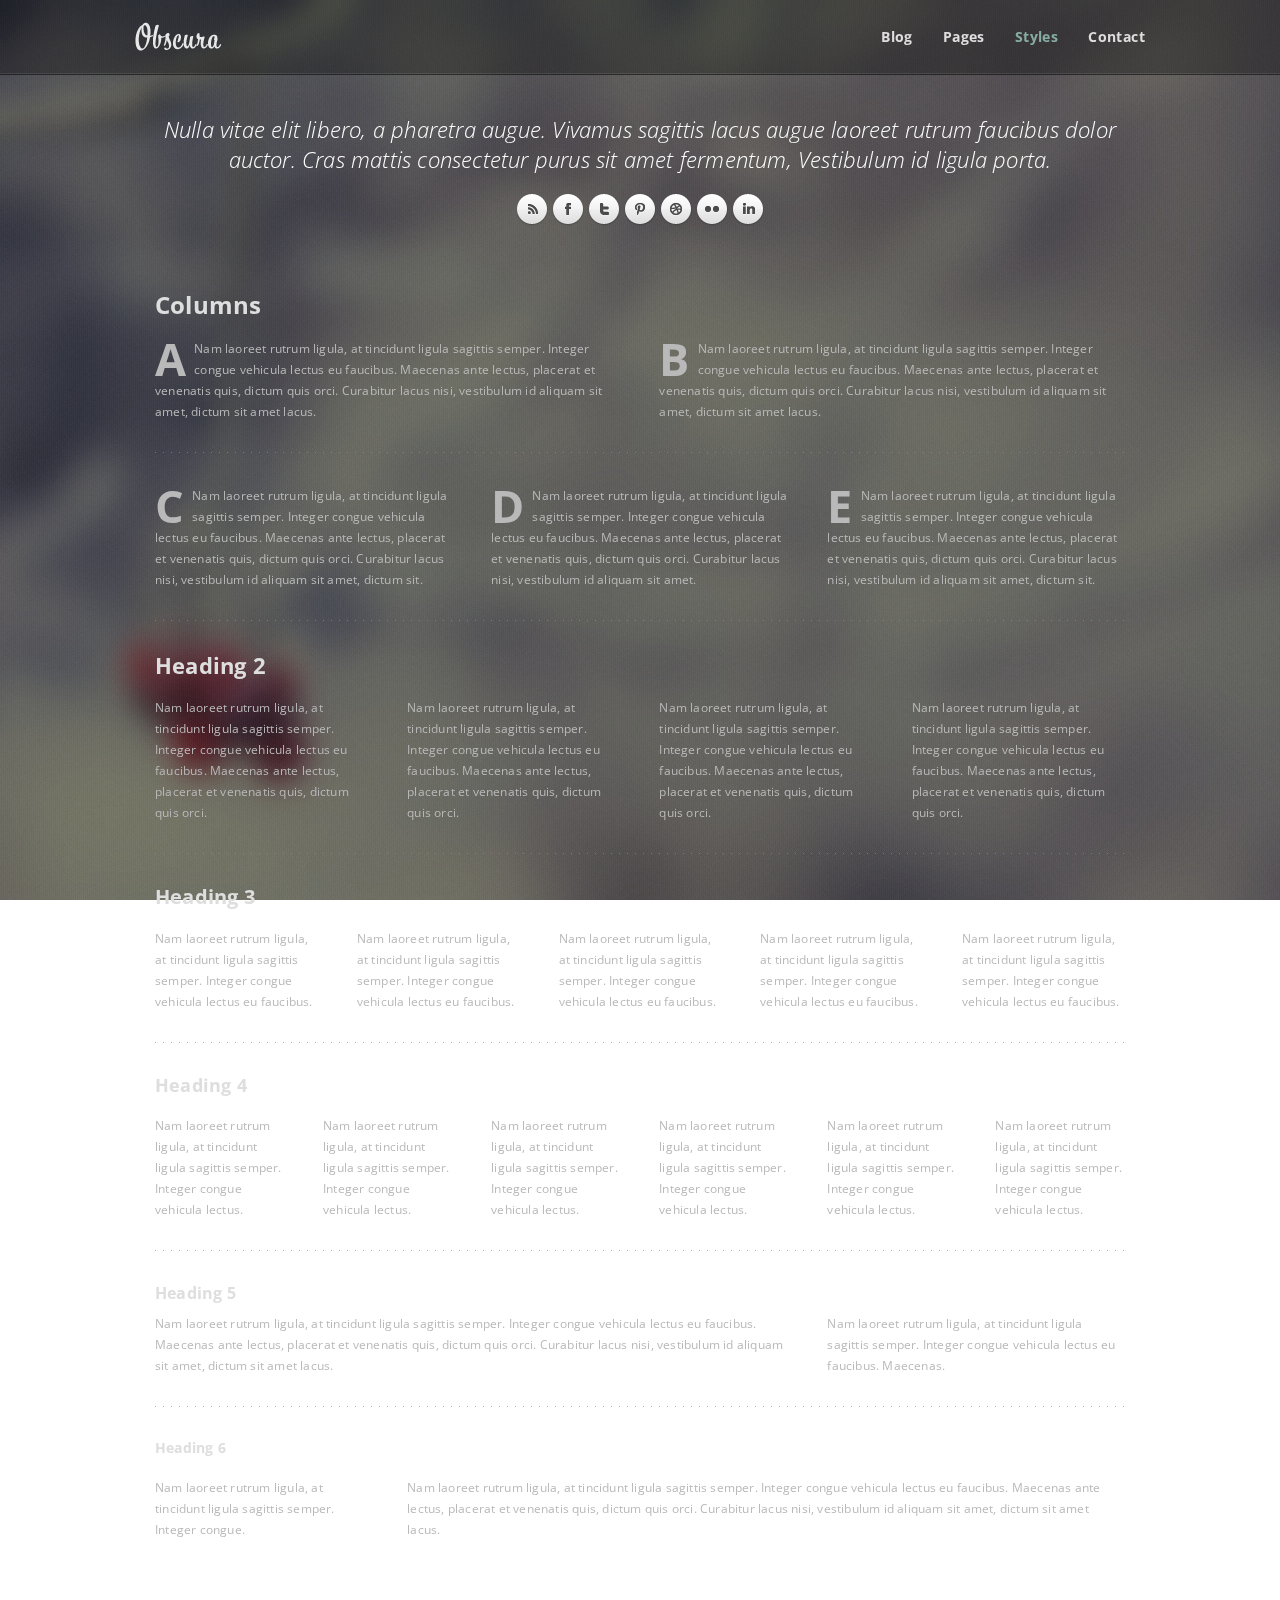
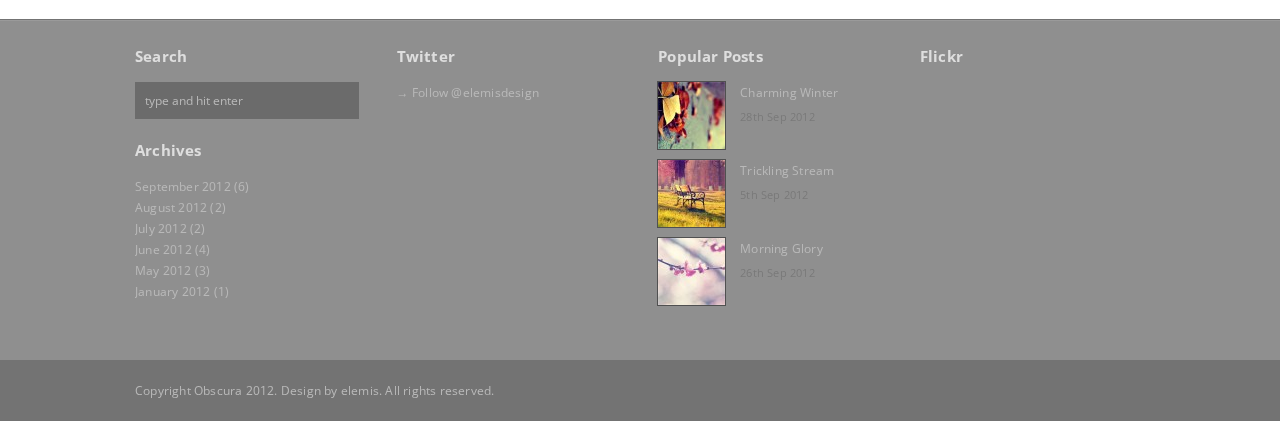
<file: static/22-template（blank）/columns.html>
<!DOCTYPE HTML>
<html lang="en-US">
<head>
<meta charset="UTF-8">
<meta name="viewport" content="width=device-width,initial-scale=1,maximum-scale=1,user-scalable=no">
<title>Obscura</title>
<link rel="stylesheet" type="text/css" media="all" href="style.css" />
<link rel="stylesheet" type="text/css" href="style/css/media-queries.css" />
<link rel="stylesheet" type="text/css" href="style/js/player/mediaelementplayer.css" />
<link href='http://fonts.googleapis.com/css?family=Open+Sans:400,400italic,300italic,300,700,700italic|Open+Sans+Condensed:300,700' rel="stylesheet" type='text/css'>
<!--[if IE 8]>
<link rel="stylesheet" type="text/css" href="style/css/ie8.css" media="all" />
<![endif]-->
<!--[if IE 9]>
<link rel="stylesheet" type="text/css" href="style/css/ie9.css" media="all" />
<![endif]-->
<script type="text/javascript" src="style/js/jquery-1.7.2.min.js"></script>
<script type="text/javascript" src="style/js/ddsmoothmenu.js"></script>
<script type="text/javascript" src="style/js/retina.js"></script>
<script type="text/javascript" src="style/js/selectnav.js"></script>
<script type="text/javascript" src="style/js/jquery.masonry.min.js"></script>
<script type="text/javascript" src="style/js/jquery.fitvids.js"></script>
<script type="text/javascript" src="style/js/jquery.backstretch.min.js"></script>
<script type="text/javascript" src="style/js/mediaelement.min.js"></script>
<script type="text/javascript" src="style/js/mediaelementplayer.min.js"></script>
<script type="text/javascript" src="style/js/jquery.dcflickr.1.0.js"></script>
<script type="text/javascript" src="style/js/twitter.min.js"></script>
<script type="text/javascript">
	$.backstretch("style/images/bg/1.jpg");
</script>
</head>
<body>
<div class="scanlines"></div>

<!-- Begin Header -->
<div class="header-wrapper opacity">
	<div class="header">
		<!-- Begin Logo -->
		<div class="logo">
		    <a href="index.html">
				<img src="style/images/logo.png" alt="" />
			</a>
	    </div>
		<!-- End Logo -->
		<!-- Begin Menu -->
		<div id="menu-wrapper">
			<div id="menu" class="menu">
				<ul id="tiny">
					<li><a href="index.html">Blog</a>
						<ul>
							<li><a href="post.html">Blog Post</a></li>
						</ul>
					</li>
					<li><a href="page-with-sidebar.html">Pages</a>
						<ul>
							<li><a href="page-with-sidebar.html">Page With Sidebar</a></li>
							<li><a href="full-width.html">Full Width</a></li>
						</ul>
					</li>
					<li class="active"><a href="typography.html">Styles</a>
						<ul>
							<li><a href="typography.html">Typography</a></li>
							<li><a href="columns.html">Columns</a></li>
						</ul>
					</li>
					<li><a href="contact.html">Contact</a></li>
				</ul>
			</div>
		</div>
		<div class="clear"></div>
		<!-- End Menu -->
	</div>
</div>
<!-- End Header -->

<!-- Begin Wrapper -->
<div class="wrapper"><!-- Begin Intro -->
<div class="intro">Nulla vitae elit libero, a pharetra augue. Vivamus sagittis lacus augue laoreet rutrum faucibus dolor auctor. Cras mattis consectetur purus sit amet fermentum, Vestibulum id ligula porta. </div>
<ul class="social">
<li><a class="rss" href="#"></a></li><li><a class="facebook" href="#"></a></li><li><a class="twitter" href="#"></a></li><li><a class="pinterest" href="#"></a></li><li><a class="dribbble" href="#"></a></li><li><a class="flickr" href="#"></a></li><li><a class="linkedin" href="#"></a></li></ul><!-- End Intro --> 

<!-- Begin Container -->
<div class="box">

	<h1 class="title">Columns</h1>
		
	<div class="one-half">
      <p><span class="dropcap">A</span>Nam laoreet rutrum ligula, at tincidunt ligula sagittis semper. Integer congue vehicula lectus eu faucibus. Maecenas ante lectus, placerat et venenatis quis, dictum quis orci. Curabitur lacus nisi, vestibulum id aliquam sit amet, dictum sit amet lacus. </p>
    </div>
    <div class="one-half last">
      <p><span class="dropcap">B</span>Nam laoreet rutrum ligula, at tincidunt ligula sagittis semper. Integer congue vehicula lectus eu faucibus. Maecenas ante lectus, placerat et venenatis quis, dictum quis orci. Curabitur lacus nisi, vestibulum id aliquam sit amet, dictum sit amet lacus. </p>
    </div>
    <div class="clear"></div>
    <hr />
    <div class="one-third">
      <p><span class="dropcap">C</span>Nam laoreet rutrum ligula, at tincidunt ligula sagittis semper. Integer congue vehicula lectus eu faucibus. Maecenas ante lectus, placerat et venenatis quis, dictum quis orci. Curabitur lacus nisi, vestibulum id aliquam sit amet, dictum sit. </p>
    </div>
    <div class="one-third">
      <p><span class="dropcap">D</span>Nam laoreet rutrum ligula, at tincidunt ligula sagittis semper. Integer congue vehicula lectus eu faucibus. Maecenas ante lectus, placerat et venenatis quis, dictum quis orci. Curabitur lacus nisi, vestibulum id aliquam sit amet. </p>
    </div>
    <div class="one-third last">
      <p><span class="dropcap">E</span>Nam laoreet rutrum ligula, at tincidunt ligula sagittis semper. Integer congue vehicula lectus eu faucibus. Maecenas ante lectus, placerat et venenatis quis, dictum quis orci. Curabitur lacus nisi, vestibulum id aliquam sit amet, dictum sit. </p>
    </div>
    <div class="clear"></div>
    <hr />
    <h2>Heading 2</h2>
    <div class="one-fourth">
      <p>Nam laoreet rutrum ligula, at tincidunt ligula sagittis semper. Integer congue vehicula lectus eu faucibus. Maecenas ante lectus, placerat et venenatis quis, dictum quis orci.</p>
    </div>
    <div class="one-fourth">
      <p>Nam laoreet rutrum ligula, at tincidunt ligula sagittis semper. Integer congue vehicula lectus eu faucibus. Maecenas ante lectus, placerat et venenatis quis, dictum quis orci.</p>
    </div>
    <div class="one-fourth">
      <p>Nam laoreet rutrum ligula, at tincidunt ligula sagittis semper. Integer congue vehicula lectus eu faucibus. Maecenas ante lectus, placerat et venenatis quis, dictum quis orci.</p>
    </div>
    <div class="one-fourth last">
      <p>Nam laoreet rutrum ligula, at tincidunt ligula sagittis semper. Integer congue vehicula lectus eu faucibus. Maecenas ante lectus, placerat et venenatis quis, dictum quis orci.</p>
    </div>
    <div class="clear"></div>
    <hr />
    <h3>Heading 3</h3>
    <div class="one-fifth">
      <p>Nam laoreet rutrum ligula, at tincidunt ligula sagittis semper. Integer congue vehicula lectus eu faucibus. </p>
    </div>
    <div class="one-fifth">
      <p>Nam laoreet rutrum ligula, at tincidunt ligula sagittis semper. Integer congue vehicula lectus eu faucibus. </p>
    </div>
    <div class="one-fifth">
      <p>Nam laoreet rutrum ligula, at tincidunt ligula sagittis semper. Integer congue vehicula lectus eu faucibus. </p>
    </div>
    <div class="one-fifth">
      <p>Nam laoreet rutrum ligula, at tincidunt ligula sagittis semper. Integer congue vehicula lectus eu faucibus.</p>
    </div>
    <div class="one-fifth last">
      <p>Nam laoreet rutrum ligula, at tincidunt ligula sagittis semper. Integer congue vehicula lectus eu faucibus.</p>
    </div>
    <div class="clear"></div>
    <hr />
    <h4>Heading 4</h4>
    <div class="one-sixth">
      <p>Nam laoreet rutrum ligula, at tincidunt ligula sagittis semper. Integer congue vehicula lectus. </p>
    </div>
    <div class="one-sixth">
      <p>Nam laoreet rutrum ligula, at tincidunt ligula sagittis semper. Integer congue vehicula lectus. </p>
    </div>
    <div class="one-sixth">
      <p>Nam laoreet rutrum ligula, at tincidunt ligula sagittis semper. Integer congue vehicula lectus. </p>
    </div>
    <div class="one-sixth">
      <p>Nam laoreet rutrum ligula, at tincidunt ligula sagittis semper. Integer congue vehicula lectus.</p>
    </div>
    <div class="one-sixth">
      <p>Nam laoreet rutrum ligula, at tincidunt ligula sagittis semper. Integer congue vehicula lectus.</p>
    </div>
    <div class="one-sixth last">
      <p>Nam laoreet rutrum ligula, at tincidunt ligula sagittis semper. Integer congue vehicula lectus.</p>
    </div>
    <div class="clear"></div>
    <hr />
    <h5>Heading 5</h5>
    <div class="two-third">
      <p>Nam laoreet rutrum ligula, at tincidunt ligula sagittis semper. Integer congue vehicula lectus eu faucibus. Maecenas ante lectus, placerat et venenatis quis, dictum quis orci. Curabitur lacus nisi, vestibulum id aliquam sit amet, dictum sit amet lacus. </p>
    </div>
    <div class="one-third last">
      <p>Nam laoreet rutrum ligula, at tincidunt ligula sagittis semper. Integer congue vehicula lectus eu faucibus. Maecenas. </p>
    </div>
    <div class="clear"></div>
    <hr />
    <h6>Heading 6</h6>
    <div class="one-fourth">
      <p>Nam laoreet rutrum ligula, at tincidunt ligula sagittis semper. Integer congue. </p>
    </div>
    <div class="three-fourth last">
      <p>Nam laoreet rutrum ligula, at tincidunt ligula sagittis semper. Integer congue vehicula lectus eu faucibus. Maecenas ante lectus, placerat et venenatis quis, dictum quis orci. Curabitur lacus nisi, vestibulum id aliquam sit amet, dictum sit amet lacus. </p>
    </div>
    <div class="clear"></div>

</div>
<!-- End Container -->

</div>
<!-- End Wrapper -->

<!-- Begin Footer -->
<div class="footer-wrapper">
<div id="footer" class="four">
		<div id="first" class="widget-area">
			<div class="widget widget_search">
				<h3 class="widget-title">Search</h3>
				<form class="searchform" method="get" action="#">
					<input type="text" name="s" value="type and hit enter" onFocus="this.value=''" onBlur="this.value='type and hit enter'"/>
				</form>
			</div>
			<div class="widget widget_archive">
				<h3 class="widget-title">Archives</h3>
				<ul>
					<li><a href="#">September 2012</a> (6)</li>
					<li><a href="#">August 2012</a> (2)</li>
					<li><a href="#">July 2012</a> (2)</li>
					<li><a href="#">June 2012</a> (4)</li>
					<li><a href="#">May 2012</a> (3)</li>
					<li><a href="#">January 2012</a> (1)</li>
				</ul>
			</div>	
		</div><!-- #first .widget-area -->
	
		<div id="second" class="widget-area">
			<div id="twitter-2" class="widget widget_twitter">
					<h3 class="widget-title">Twitter</h3>
					
					<div id="twitter-wrapper">
						<div id="twitter"></div>
						<span class="username"><a href="http://twitter.com/elemisdesign">→ Follow @elemisdesign</a></span>
					</div>
			</div>
		</div><!-- #second .widget-area -->
	
		<div id="third" class="widget-area">
		<div id="example-widget-3" class="widget example">
			<h3 class="widget-title">Popular Posts</h3>
			<ul class="post-list">
			  	<li> 
			  		<div class="frame">
			  			<a href="#"><img src="style/images/art/s1.jpg" /></a>
			  		</div>
					<div class="meta">
					    <h6><a href="#">Charming Winter</a></h6>
					    <em>28th Sep 2012</em>
				    </div>
				</li>
				<li> 
			  		<div class="frame">
			  			<a href="#"><img src="style/images/art/s2.jpg" /></a>
			  		</div>
					<div class="meta">
					    <h6><a href="#">Trickling Stream</a></h6>
					    <em>5th Sep 2012</em>
				    </div>
				</li>
				<li> 
			  		<div class="frame">
			  			<a href="#"><img src="style/images/art/s3.jpg" /></a>
			  		</div>
					<div class="meta">
					    <h6><a href="#">Morning Glory</a></h6>
					    <em>26th Sep 2012</em>
				    </div>
				</li>
			</ul>
			
		</div>
		</div><!-- #third .widget-area -->
		
		<div id="fourth" class="widget-area">
		<div class="widget">
			<h3 class="widget-title">Flickr</h3>
			<ul class="flickr-feed"></ul>
			
		</div>
		</div><!-- #fourth .widget-area -->
	</div>
</div>
<div class="site-generator-wrapper">
	<div class="site-generator">Copyright Obscura 2012. Design by <a href="http://elemisfreebies.com">elemis</a>. All rights reserved.</div>
</div>
<!-- End Footer --> 
<script type="text/javascript" src="style/js/scripts.js"></script>
</body>
</html>
</file>
<file: static/22-template（blank）/style.css>
/*
Theme Name: Obscura HTML
Theme URI: http://themes.iki-bir.com/obscura-html
Author: elemis
Author URI: http://themeforest.net/user/elemis/portfolio
Version: 1.0
*/
/*-----------------------------------------------------------------------------------*/
/*	RESET
/*-----------------------------------------------------------------------------------*/
html, body, div, span, applet, object, iframe, h1, h2, h3, h4, h5, h6, p, blockquote, pre, a, acronym, address, big, cite, code, del, dfn, em, font, img, ins, kbd, q, s, samp, small, strike, strong, tt, var, b, u, i, center, dl, dt, dd, ol, ul, li, fieldset, form, label, legend {
	margin:0;
	padding:0;
	border:0;
	outline:0;
	font-size:100%;
	vertical-align:baseline
}
body {
	line-height:1
}
ol, ul {
	list-style:none
}
blockquote, q {
	quotes:none
}
blockquote:before, blockquote:after, q:before, q:after {
	content:'';
	content:none
}
:focus {
	outline:0
}
ins {
	text-decoration:none
}
del {
	text-decoration:line-through
}
table {
	border-collapse:collapse;
	border-spacing:0
}
.clear {
	clear:both;
	display:block;
	overflow:hidden;
	visibility:hidden;
	width:0;
	height:0
}
.clearfix:after {
	clear:both;
	content:' ';
	display:block;
	font-size:0;
	line-height:0;
	visibility:hidden;
	width:0;
	height:0
}
.clearfix {
	display:inline-block
}
* html .clearfix {
	height:1%
}
.clearfix {
	display:block
}
th, td {
	margin:0;
	padding:0
}
table {
	border-collapse:collapse;
	border-spacing:0
}
.clear {
	clear: both;
}
br {
	line-height: 10px;
}
input[type="submit"]::-moz-focus-inner, input[type="button"]::-moz-focus-inner {
 border : 0px;
}
input[type="submit"]:focus, input[type="button"]:focus {
	outline : none;
}

::selection {
	background: #fefac7; /* Safari */
	color: #555555;
}
::-moz-selection {
	background: #fefac7; /* Firefox */
	color: #555555;
}
.sticky,
.gallery-caption,
.wp-caption, 
.bypostauthor,
.wp-caption-text {}
/*-----------------------------------------------------------------------------------*/
/*	GENERAL
/*-----------------------------------------------------------------------------------*/
body {
    -webkit-font-smoothing: antialiased;
    -webkit-text-size-adjust: 100%;
    font-family: 'Open Sans', sans-serif;
    font-weight: 400;
    font-size: 12px;
    line-height: 21px;
    letter-spacing: 0.2px;
    color: #b9b9b9;
}
.scanlines {
    position: fixed;
    top: 0px;
    left: 0px;
    width: 100%;
    height: 100%;
    z-index: -1;
    background: url(style/images/tile.png);
}
input,
textarea {
    background: rgba(0, 0, 0, 0.25);
    border: none;
    color: #b9b9b9;
    font-family: 'Open Sans', sans-serif;
    font-weight: 400;
    font-size: 12px;
    line-height: 21px;
    -webkit-box-sizing: border-box; /* Safari/Chrome, other WebKit */
    -moz-box-sizing: border-box; /* Firefox, other Gecko */
    box-sizing: border-box; /* Opera/IE 8+ */
    width: 100%;
}
input:focus,
textarea:focus {
    background: rgba(0, 0, 0, 0.40)
}
p {
    margin-bottom: 20px
}
a {
    color: #65817a;
    text-decoration: none;
    -webkit-transition: all 200ms ease-in;
    -o-transition: all 200ms ease-in;
    -moz-transition: all 200ms ease-in;
}
a:hover {
    color: #86aca3
}
a.more {
    margin-bottom: 20px;
    display: inline-block;
    line-height: 1;
}
a.button,
.forms fieldset .btn-submit,
#commentform input#submit {
    font-family: 'Open Sans Condensed', sans-serif;
    background: #f2f2f2 url(style/images/button.png) repeat-x;
    height: 31px;
    line-height: 31px;
    color: #383838;
    font-size: 14px;
    padding: 0px 18px;
    margin: 0 8px 0 0;
    display: inline-block;
    -webkit-transition: all 200ms ease-in;
    -o-transition: all 200ms ease-in;
    -moz-transition: all 200ms ease-in;
    cursor: pointer;
    margin-bottom: 20px;
    box-shadow: 0px 1px 2px -1px rgba(0, 0, 0, 0.5);
    -webkit-box-shadow: 0px 1px 2px 0px rgba(0, 0, 0, 0.2);
    width: auto;
    border: none;
    font-weight: bold;
}
a.button.blue {
    background-color: #5f9cb8;
    color: #2d444e;
}
a.button.pink {
    background-color: #b55fb8;
    color: #443144;
}
a.button.purple {
    background-color: #635fb8;
    color: #313045;
}
a.button.yellow {
    background-color: #ac9757;
    color: #433f32;
}
a.button.red {
    background-color: #ac5757;
    color: #4a3232;
}
a.button.green {
    background-color: #5ca980;
    color: #2b4638;
}
h1,
h2,
h3,
h4,
h5,
h6 {
    font-family: 'Open Sans Condensed', sans-serif;
    color: #dedede;
    margin-bottom: 20px;
}
h1 {
    font-size: 24px;
    line-height: 26px;
}
h2 {
    font-size: 22px;
    line-height: 24px;
}
h3 {
    font-size: 20px;
    line-height: 22px;
}
h4 {
    font-size: 18px;
    line-height: 20px;
}
h5 {
    font-size: 16px;
    line-height: 20px;
    margin-bottom: 10px;
}
h6 {
    font-size: 14px;
    line-height: 18px;
}
h2.title {
    font-size: 15px;
    letter-spacing: 0.4px;
    line-height: 21px;
    margin-bottom: 10px;
}
h1.title a,
h2.title a {
    color: #dedede
}
.title a:hover {
    color: #86aca3
}
ul {
    margin-bottom: 20px;
    list-style-type: circle;
    list-style-position: inside;
}
ul li {
    padding: 0;
    margin: 0;
}
ol {
    list-style: decimal;
    list-style-position: inside;
    margin-bottom: 20px;
}
ol li {
    padding: 0;
    margin: 0;
}
hr {
    border: none;
    background: transparent url(style/images/line.png) repeat-x;
    height: 3px;
    margin-top: 10px;
    margin-bottom: 30px;
}
.wrapper {
    width: 1010px;
    margin: 0 auto;
}
.header-wrapper {
    background: rgba(0, 0, 0, 0.33);
    margin-bottom: 40px;
    -webkit-box-shadow: 0 1px 0 rgba(0,0,0,0.55), inset 0 -1px 0 rgba(255,255,255,0.09);
    -moz-box-shadow: 0 1px 0 rgba(0,0,0,0.55), inset 0 -1px 0 rgba(255,255,255,0.09);
    box-shadow: 0 1px 0 rgba(0,0,0,0.55), inset 0 -1px 0 rgba(255,255,255,0.09);
    position: relative;
    z-index: 101;
}
.header {
    width: 1010px;
    margin: 0 auto;
}
.logo {
    float: left;
    padding-top: 22px;
}
.intro {
    font-size: 22px;
    line-height: 30px;
    margin-bottom: 20px;
    text-align: center;
    color: #fff;
    font-weight: 300;
    font-style: italic;
}
#navigation {
    background: rgba(0, 0, 0, 0.44);
    -webkit-box-shadow: 0px 0px 0px 1px rgba(0, 0, 0, 0.44);
    box-shadow: 0px 0px 0px 1px rgba(0, 0, 0, 0.44);
}
#navigation a {
    color: #dedede;
    font-family: 'Open Sans Condensed', sans-serif;
    font-size: 14px;
    font-weight: bold;
}
#navigation a:hover {
    color: #86aca3
}
#navigation .nav-previous .meta-nav-prev {
    float: left;
    padding: 10px 20px;
}
#navigation .nav-next .meta-nav-next {
    float: right;
    padding: 10px 20px;
}
#navigation:after {
    content: '';
    display: block;
    height: 0;
    clear: both;
    visibility: hidden;
}
.blog-grid {
    visibility: hidden
}
.loading {
    background: transparent url(style/images/loading.gif) no-repeat 50% 20px;
    opacity: 0.44;
}
.outer {
    display: inline-block;
    zoom: 1;
    max-width: 100%;
    line-height: 0;
}
.outer:before,
.outer:after {
    display: table;
    content: "";
}
.outer:after {
    clear: both
}
.outer span.inset {
    display: inline-block;
    position: relative;
    max-width: 100%;
    pointer-events: none;
    line-height: 0;
}
.outer span.inset img {
    pointer-events: auto
}
.outer span.inset:before {
    content: '';
    position: absolute;
    width: 100%;
    height: 100%;
    -moz-box-shadow: inset 0 0 1px 0 rgba(255,255,255,0.7);
    -webkit-box-shadow: inset 0 0 1px 0 rgba(255,255,255,0.7);
    box-shadow: inset 0 0 1px 0 rgba(255,255,255,0.7);
    -webkit-box-sizing: border-box; /* Safari/Chrome, other WebKit */
    -moz-box-sizing: border-box; /* Firefox, other Gecko */
    box-sizing: border-box; /* Opera/IE 8+ */
}
.outer span.inset:before {
    left: 0
}
.outer.left {
    float: left;
    margin-right: 20px;
    -webkit-box-shadow: 0px 0px 0px 1px rgba(0, 0, 0, 0.44);
    box-shadow: 0px 0px 0px 1px rgba(0, 0, 0, 0.44);
}
.outer.right {
    float: right;
    margin-left: 20px;
    -webkit-box-shadow: 0px 0px 0px 1px rgba(0, 0, 0, 0.44);
    box-shadow: 0px 0px 0px 1px rgba(0, 0, 0, 0.44);
}
.outer.none {
    margin-bottom: 20px
}
.main-image {
    text-align: center;
    padding: 0;
    margin-bottom: 30px;
    line-height: 0;
    background: rgba(0, 0, 0, 0.44);
    -webkit-box-shadow: 0px 0px 0px 1px rgba(0, 0, 0, 0.44);
    box-shadow: 0px 0px 0px 1px rgba(0, 0, 0, 0.44);
}
.main-image img {
    display: block;
    margin: 0 auto !important;
    max-width: 100%;
}
.alignleft {
    float: left;
    display: block;
    margin-right: 20px;
}
.alignright {
    float: right;
    display: block;
    margin-left: 20px;
}
.aligncenter {
    clear: both;
    display: block;
    margin-left: auto;
    margin-right: auto;
}
.dropcap {
    display: block;
    float: left;
    font-size: 45px;
    padding: 0;
    margin: 0;
    margin: 10px 8px 0 0;
    text-transform: uppercase;
    font-family: 'Open Sans Condensed', sans-serif;
    font-weight: bold;
}
.lite1 {
    color: #86aca3;
    border-bottom: 1px dotted #86aca3;
}
.lite2 {
    border-bottom: 1px dotted #86aca3
}
.download-box,
.warning-box,
.info-box,
.note-box {
    clear: both;
    margin: 0 0 20px 0;
    text-shadow: none;
    padding: 15px;
    line-height: 17px;
}
.info-box {
    background: #7790a6;
    border: 1px solid #86a2bf;
    color: #26415c;
}
.warning-box {
    background: #a97777;
    border: 1px solid #bf8686;
    color: #531717;
}
.download-box {
    background: #77a984;
    border: 1px solid #86bf9d;
    color: #2e4534;
}
.note-box {
    background: #cbcc79;
    border: 1px solid #e7e88c;
    color: #47451b;
}
/*-----------------------------------------------------------------------------------*/
/*	COLUMNS
/*-----------------------------------------------------------------------------------*/
.one-half {
    width: 48%
}
.one-third {
    width: 30.66%
}
.two-third {
    width: 65.33%
}
.one-fourth {
    width: 22%
}
.three-fourth {
    width: 74%
}
.one-fifth {
    width: 16.8%
}
.two-fifth {
    width: 37.6%
}
.three-fifth {
    width: 58.4%
}
.four-fifth {
    width: 67.2%
}
.one-sixth {
    width: 13.33%
}
.five-sixth {
    width: 82.67%
}
.one-half,
.one-third,
.two-third,
.three-fourth,
.one-fourth,
.one-fifth,
.two-fifth,
.three-fifth,
.four-fifth,
.one-sixth,
.five-sixth {
    position: relative;
    margin-right: 4%;
    float: left;
}
.last {
    margin-right: 0 !important;
    clear: right;
}
.column-wrapper {
    overflow: hidden;
    width: 100%;
}
/*-----------------------------------------------------------------------------------*/
/*	MENU
/*-----------------------------------------------------------------------------------*/
#menu-wrapper .menu {
    list-style: none;
    float: right;
    position: relative;
    z-index: 1003;
    padding: 30px 0;
}
#menu-wrapper .menu ul {
    margin: 0;
    list-style-type: none;
    position: relative;
    overflow: inherit;
}
#menu-wrapper .menu ul li {
    position: relative;
    float: left;
    background: none;
    padding-left: 15px;
    margin-left: 15px;
}
#menu-wrapper .menu ul li a {
    display: block;
    text-decoration: none;
    line-height: 1;
    font-family: 'Open Sans Condensed', sans-serif;
    font-size: 14px;
    letter-spacing: 0.4px;
    color: #dedede;
    -webkit-transition: all 200ms ease-in;
    -o-transition: all 200ms ease-in;
    -moz-transition: all 200ms ease-in;
    padding: 0;
    font-weight: bold;
}
#menu-wrapper .menu ul li.active a,
#menu-wrapper .menu ul li a:hover {
    color: #86aca3
}
#menu-wrapper .menu ul li.active li a {
    color: #dedede
}
#menu-wrapper .menu ul li ul {
    position: absolute;
    left: 0;
    display: none;
    visibility: hidden;
    width: 160px;
    padding: 31px 0 0 0;
}
#menu-wrapper .menu ul li ul ul {
    padding: 0;
}
#menu-wrapper .menu ul li ul li {
    display: list-item;
    float: none;
    background-color: #2c2c2c;
    padding: 0 15px;
    margin: 0;
}
#menu-wrapper .menu ul li ul li:first-child {
    background-image: none
}
#menu-wrapper .menu ul li ul li ul {
    top: 0
}
#menu-wrapper .menu ul li ul li a {
    margin: 0;
    border: none;
    padding: 13px 0;
    line-height: 1;
    font-size: 13px;
    background-image: url(style/images/line.png);
    background-repeat: repeat-x;
    background-position: left top;
}
#menu-wrapper .menu ul li ul li:first-child a {
    background: none
}
#menu-wrapper .menu ul li ul li a:hover {
    color: #86aca3
}
* html .menu {
    height: 1%
}
.selectnav {
    display: none;
    width: 280px;
    margin: 0 auto;
}
/*-----------------------------------------------------------------------------------*/
/*	BLOG GRID
/*-----------------------------------------------------------------------------------*/
.blog-grid.masonry {
    overflow: inherit !important
}
.box {
    margin: 0 0 30px 0;

    padding: 20px;
    padding-bottom: 0;
    position: relative;
    overflow: hidden;
    -webkit-box-sizing: border-box; /* Safari/Chrome, other WebKit */
    -moz-box-sizing: border-box; /* Firefox, other Gecko */
    box-sizing: border-box; /* Opera/IE 8+ */
}
.content.box,
#comment-wrapper.box,
.sidebar.box {
    margin: 0
}
.blog-grid .post {
    width: 490px
}
.frame {
    display: block;
    position: relative;
    pointer-events: none;
}
img {
    display: block;
    max-width: 100%;
}
.frame img {
    display: block;
    max-width: 100%;
    pointer-events: auto;
}
iframe {
    display: block;
    pointer-events: auto;
}
.frame:before {
    content: '';
    position: absolute;
    width: 100%;
    height: 100%;
    z-index: 1;
    -moz-box-shadow: inset 0 0 1px 0 rgba(255,255,255,0.7), 0px 0px 0px 1px rgba(0, 0, 0, 0.44);
    -webkit-box-shadow: inset 0 0 1px 0 rgba(255,255,255,0.7), 0px 0px 0px 1px rgba(0, 0, 0, 0.44);
    box-shadow: inset 0 0 1px 0 rgba(255,255,255,0.7), 0px 0px 0px 1px rgba(0, 0, 0, 0.44);
}
.map {
	margin-bottom: 20px;
}
.map iframe {
    max-width: 100%
}
.post .frame {
    margin: -20px -20px 20px -20px
}
.blog-grid .post .frame:before {
    -moz-box-shadow: inset 0 0 1px 0 rgba(255,255,255,0.7);
    -webkit-box-shadow: inset 0 0 1px 0 rgba(255,255,255,0.7);
    box-shadow: inset 0 0 1px 0 rgba(255,255,255,0.7);
}
.frame a .more {
    display: none;
    height: 100%;
    position: absolute;
    text-align: center;
    text-decoration: none;
    width: 100%;
    z-index: 100;
    background: rgba(0, 0, 0, 0.55) url(style/images/icon-more.png) no-repeat center center;
}
.post .details {
    background: rgba(0, 0, 0, 0.12);
    margin: 0 -20px;
    overflow: hidden;
    position: relative;
    padding: 0 20px;
    font-size: 11px;
}
.post .details span {
    margin: 6px 0 0 0
}
.post .details,
.post .details a {
    color: #797979
}
.post .details a:hover {
    color: #86aca3
}
.post .details .likes a {
    background: transparent url(style/images/icon-like.png) no-repeat left 13px;
    float: right;
    position: relative;
    height: 8px;
    padding: 6px 0 7px 14px;
    cursor: pointer;
}
.post .details .likes a.done {
    cursor: text
}
.post .details .likes a.done:hover {
    color: #797979
}
.post .details .comments {
    background: transparent url(style/images/icon-comment.png) no-repeat left 7px;
    float: right;
    position: relative;
    padding: 0 0 6px 14px;
    cursor: pointer;
    margin-right: 10px;
}
.icon-audio,
.icon-chat,
.icon-image,
.icon-link,
.icon-quote,
.icon-standard,
.icon-video {
    display: block;
    float: left;
}
.icon-audio {
    background: transparent url(style/images/icon-audio.png) no-repeat left 5px;
    padding: 0 0 5px 15px;
}
.icon-chat {
    background: transparent url(style/images/icon-chat.png) no-repeat left 6px;
    padding: 0 0 6px 17px;
}
.icon-image {
    background: transparent url(style/images/icon-image.png) no-repeat left 6px;
    padding: 0 0 6px 20px;
}
.icon-link {
    background: transparent url(style/images/icon-link.png) no-repeat left 5px;
    padding: 0 0 5px 18px;
}
.icon-quote {
    background: transparent url(style/images/icon-quote.png) no-repeat left 7px;
    padding: 0 0 7px 17px;
}
.icon-standard {
    background: transparent url(style/images/icon-standard.png) no-repeat left 5px;
    padding: 0 0 5px 18px;
}
.icon-video {
    background: transparent url(style/images/icon-video.png) no-repeat left 6px;
    padding: 0 0 6px 18px;
}
.post-nav {
    background: transparent url(style/images/line.png) center top repeat-x;
    margin: 0 -5px;
    overflow: hidden;
    position: relative;
    padding: 10px 0;
    font-size: 11px;
}
.post-nav a {
    color: #797979
}
.post-nav a:hover {
    color: #86aca3
}
.post-nav .nav-prev {
    float: left
}
.post-nav .nav-next {
    float: right
}
.post-nav:after {
    content: '';
    display: block;
    height: 0;
    clear: both;
    visibility: hidden;
}
.content {
    width: 670px;
    float: left;
}
.sidebar {
    width: 310px;
    margin-left: 30px;
    float: right;
    -webkit-box-sizing: border-box; /* Safari/Chrome, other WebKit */
    -moz-box-sizing: border-box; /* Firefox, other Gecko */
    box-sizing: border-box; /* Opera/IE 8+ */
}
.sidebox {
    padding-bottom: 0;
    margin-top: 10px;
    padding-top: 30px;
    background: transparent url(style/images/line.png) top left repeat-x;
}
.sidebox.widget_text,
.sidebox.widget_text:first-child {
	padding-bottom: 20px;
}
.sidebox:first-child {
    background: none;
    padding: 0;
    margin: 0;
}
.sidebox .searchform {
    margin: 0
}
.sidebox h3 {
    font-size: 15px;
    margin-bottom: 15px;
}
.widget ul.post-list {
    color: #B9B9B9;
    padding-bottom: 10px;
    margin-bottom: 20px;
    list-style: none;
}
.widget ul.post-list:after {
    content: '';
    display: block;
    height: 0;
    clear: both;
    visibility: hidden;
}
.widget ul.post-list li {
    clear: both;
    background: none;
    padding: 15px 0 0 0;
    line-height: 17px;
}
#footer .widget ul.post-list li {
    padding: 11px 0 0 0
}
#footer .widget ul.post-list li:first-child,
.widget ul.post-list li:first-child {
    padding: 0
}
.widget ul.post-list li .frame {
    float: left;
    margin-right: 15px;
}
.widget ul.post-list li .meta {
    overflow: hidden
}
.widget ul.post-list li em {
    display: inline-block;
    font-style: normal;
    font-size: 11px;
    color: #797979;
}
.widget ul.post-list li h6 {
    margin-bottom: 5px;
    font-family: 'Open Sans', sans-serif;
    font-weight: 400;
    font-size: 12px;
    line-height: 21px;
}
.widget ul.post-list li h6 a {
    color: #B9B9B9
}
.widget ul.post-list li h6 a:hover {
    color: #86aca3
}
.sidebox ul {
    margin-bottom: 20px;
    list-style: none;
}
.sidebox a {
    color: #B9B9B9
}
.sidebox a:hover {
    color: #86aca3
}
.widget_nav_menu .menu {
    float: none;
    margin: 0 0 20px 0;
}
.widget_nav_menu ul {
    margin: 0
}
.widget_nav_menu ul.sub-menu {
    margin: 0 0 0 10px
}
/* =Search
----------------------------------------------- */
.blog-grid .post.not-found {
    width: 100% !important
}
.error404 .searchform,
.blog-grid .post.not-found .searchform {
    max-width: 200px
}
/* =Single
----------------------------------------------- */
.single .post .details {
    margin-top: -20px;
    margin-bottom: 20px;
}
.single .tags {
    padding-bottom: 20px
}
.single .tags a:before {
    content: "#";
    display: inline-block;
}
ul.single-gallery {
    list-style: none;
    margin-bottom: 50px;
}
ul.single-gallery li {
    margin-bottom: 40px
}
ul.single-gallery li p {
    margin-top: 40px
}
ul.single-gallery li .frame {
    margin: -20px -20px -20px -20px
}
#gallery-1 img {
    border: none !important
}
.single .audio-wrapper {
    width: 630px
}
.single .audio {
    width: 475px
}
/* =Chat
----------------------------------------------- */
.format-chat ul {
    margin-bottom: 20px;
    list-style: none;
}
.format-chat ul li {
    margin-top: 8px;
    padding-top: 8px;
    background: transparent url(style/images/line.png) repeat-x left top;
}
.format-chat ul li:first-child {
    margin-top: 15px;
    padding-top: 0;
    background: none;
}
.format-chat ul li strong {
    padding-right: 5px
}
/* =Quote
----------------------------------------------- */
blockquote {
    margin: 0 0 20px 0;
    font-size: 16px;
    line-height: 25px;
    font-weight: 300;
    background-image: url(style/images/quote.png);
    background-repeat: no-repeat;
    background-position: right top;
    font-style: italic;
}
.blog-grid .post.format-quote blockquote {
    background: none
}
.blog-grid .post.format-quote {
    background-image: url(style/images/quote-bg.png);
    background-repeat: no-repeat;
    background-position: right top;
}
blockquote p {
    margin: 0
}
blockquote cite {
    color: #797979;
    display: block;
    font-style: normal;
    font-size: 13px;
}
blockquote cite:before {
    content: "-";
    padding-right: 5px;
}
/* =Audio
----------------------------------------------- */
.audio-wrapper {
    width: 450px;
    position: relative;
    margin-bottom: 20px;
}
.audio {
    width: 293px;
    position: absolute;
    right: 0;
    top: 3px;
}
.vinyl {
    margin-bottom: 0;
    overflow: hidden;
    min-height: 125px;
}
.vinyl dl {
    position: relative;
    float: left;
    padding: 3px 20px 0 10px;
    margin-left: -9px;
}
.vinyl .art {
    position: absolute
}
.vinyl .art img {
    width: 120px;
    height: 120px;
    max-width: none;
}
.vinyl .art .highlight {
    position: absolute;
    top: -1px;
    left: -13px;
    width: 153px;
    height: 125px;
}
.vinyl dl dd {
    overflow: hidden;
    margin-left: 155px;
    padding-bottom: 5px;
    line-height: 20px;
}
.vinyl dl dd.song {
    margin-top: 45px
}
.vinyl dl dd.artist,
.vinyl dl dd.album {

}
.vinyl dl:after {
    content: '';
    display: block;
    height: 0;
    clear: both;
    visibility: hidden;
}
.icon-song,
.icon-album,
.icon-artist {
    background: transparent url(style/images/icon-song.png) no-repeat right 4px;
    width: 12px;
    height: 16px;
    margin-right: 7px;
    float: left;
    display: block;
}
.icon-album {
    background: transparent url(style/images/icon-album.png) no-repeat right 5px
}
.icon-artist {
    background: transparent url(style/images/icon-artist.png) no-repeat right 4px
}
/* =Related
----------------------------------------------- */
.related ul {
    width: 660px;
    padding-bottom: 20px;
    margin-right: -20px;
    list-style: none;
}
.related ul:after {
    content: '';
    display: block;
    height: 0;
    clear: both;
    visibility: hidden;
}
.related ul li {
    float: left;
    margin-right: 20px;
    padding: 0;
    background: none;
}
.related ul li img {
    width: 110px;
    height: 90px;
    display: block;
}
/* =Comments
----------------------------------------------- */
#comments ol.commentlist {
    list-style: none;
    background: transparent url(style/images/line.png) repeat-x left bottom;
    margin-bottom: 30px;
    padding-bottom: 30px;
    margin-top: -15px;
}
#comments ol.commentlist li {
    padding: 20px 0 0 0;
    background: none;
}
#comments .user {
    float: left;
    width: 70px;
    height: 70px;
    margin-right: 20px;
}
#comments .message {
    overflow: hidden;
    padding: 15px 20px 0 20px;
    background: rgba(0, 0, 0, 0.25);
    position: relative;
}
#comments ul.children {
    margin: 0;
    overflow: inherit;
    padding: 0 0 0 40px;
    list-style: none;
}
#comments ol.commentlist ul.children li {
    padding-right: 0;
    border: none;
}
#comments .info h2 {
    font-size: 15px;
    margin: 0;
}
#comments .info {
    margin-bottom: 12px
}
#comments .info h2 a {
    color: #dedede
}
#comments .info h2 a:hover {

}
#comments .info .meta {
    font-size: 11px;
    color: #797979;
}
#comments .info a:hover {
    color: #86aca3
}
#comments .reply-link {
    position: absolute;
    right: 20px;
    top: 20px;
    line-height: 1;
    font-size: 11px;
    color: #b9b9b9;
}
#comments .edit-link {
    margin-bottom: 20px;
    display: block;
}
#comments a:hover {
    color: #86aca3
}
a#cancel-comment-reply-link {
    display: block;
    text-align: right;
    margin: -22px 0 0 0;
    display: block;
    text-decoration: none;
    font-size: 20px;
    font-style: normal;
    line-height: 1;
    font-family: 'Open Sans Condensed', sans-serif;
    font-weight: bold;
}
.commentlist #respond {
    margin: 30px 0 0 0
}
#commentform p.form-submit {
    margin: 0
}
li.post.pingback p {
	padding:0;
	margin:0;
}
/*-----------------------------------------------------------------------------------*/
/*	FORMS
/*-----------------------------------------------------------------------------------*/
.forms {
    position: relative;
    padding: 0;
    width: 100%;
}
.form-container .response {
    color: #58a267;
    display: none;
    margin: 0 0 15px 0;
}
.forms ol {
    margin: 0;
    padding: 0;
}
.forms ol li {
    line-height: auto;
    list-style: none;
}
.forms li.form-row {
    margin-bottom: 20px
}
.forms li.hidden-row {
    display: none
}
.forms fieldset .text-input,
.forms fieldset .text-area,
#commentform input,
#commentform textarea {
    padding: 7px 10px;
    height: 35px;
}
.forms fieldset .text-area,
#commentform textarea {
    min-height: 200px;
    padding: 10px;
    resize: vertical;
}
.forms li.error input,
.forms li.error textarea {
    border: 1px solid #6a3333
}
.forms span.error {
    display: none
}
.forms .button-row span.error {
    padding: 0;
    display: none;
}
.forms label {
    display: block;
    margin-bottom: 5px;
}
#commentform label {
    display: inline-block;
    margin-bottom: 5px;
}
.form-container:after {
    content: '';
    display: block;
    height: 0;
    clear: both;
    visibility: hidden;
}
.searchform input {
    padding: 8px 10px;
    margin-bottom: 20px;
}
.form-allowed-tags {
    display: none
}
.forms br {
    display: none
}
/*-----------------------------------------------------------------------------------*/
/*	SOCIAL
/*-----------------------------------------------------------------------------------*/
.social {
    margin-bottom: 40px;
    text-align: center;
}
#footer .social {
    margin: 0;
    text-align: left;
}
.social li {
    display: inline;
    margin: 0 2px;
}
.social a {
    background: transparent url(style/images/social-icons.png) no-repeat 0 0;
    height: 32px;
    width: 32px;
    display: inline-block;
    position: relative;
    -webkit-transition: none 200ms ease-in;
    -o-transition: none 200ms ease-in;
    -moz-transition: none 200ms ease-in;
}
.social a.rss {
    background-position: 0 0
}
.social a.facebook {
    background-position: -32px 0
}
.social .twitter {
    background-position: -64px 0
}
.social .dribbble {
    background-position: -96px 0
}
.social .pinterest {
    background-position: -128px 0
}
.social .flickr {
    background-position: -160px 0
}
.social .linkedin {
    background-position: -192px 0
}
.social .vimeo {
    background-position: -224px 0
}
.social .lastfm {
    background-position: -256px 0
}
.social .tumblr {
    background-position: -288px 0
}
.social .forrst {
    background-position: -320px 0
}
.social .skype {
    background-position: -352px 0
}
.social .friendfeed {
    background-position: -384px 0
}
.social .deviantart {
    background-position: -416px 0
}
.social .google {
    background-position: -448px 0
}
.social a.rss:hover {
    background-position: 0 bottom
}
.social .facebook:hover {
    background-position: -32px bottom
}
.social .twitter:hover {
    background-position: -64px bottom
}
.social .dribbble:hover {
    background-position: -96px bottom
}
.social .pinterest:hover {
    background-position: -128px bottom
}
.social .flickr:hover {
    background-position: -160px bottom
}
.social .linkedin:hover {
    background-position: -192px bottom
}
.social .vimeo:hover {
    background-position: -224px bottom
}
.social .lastfm:hover {
    background-position: -256px bottom
}
.social .tumblr:hover {
    background-position: -288px bottom
}
.social .forrst:hover {
    background-position: -320px bottom
}
.social .skype:hover {
    background-position: -352px bottom
}
.social .friendfeed:hover {
    background-position: -384px bottom
}
.social .deviantart:hover {
    background-position: -416px bottom
}
.social .google:hover {
    background-position: -448px bottom
}
/*-----------------------------------------------------------------------------------*/
/*	FOOTER
/*-----------------------------------------------------------------------------------*/
.footer-wrapper {
    background: rgba(0, 0, 0, 0.44);
    margin-top: 60px;
    -webkit-box-shadow: 0 -1px 0 rgba(0,0,0,0.55), inset 0 1px 0 rgba(255,255,255,0.09);
    -moz-box-shadow: 0 -1px 0 rgba(0,0,0,0.55), inset 0 1px 0 rgba(255,255,255,0.09);
    box-shadow: 0 -1px 0 rgba(0,0,0,0.55), inset 0 1px 0 rgba(255,255,255,0.09);
}
#footer {
    width: 1010px;
    margin: 0 auto;
    padding: 25px 0;
    overflow: hidden;
}
/* Two Footer Widget Areas */
#footer.two .widget-area {
    float: left;
    margin-right: 3.7%;
    width: 48.1%;
}
#footer.two .widget-area + .widget-area {
    margin-right: 0
}
/* Three Footer Widget Areas */
#footer.three .widget-area {
    float: left;
    margin-right: 3.7%;
    width: 30.85%;
}
#footer.three .widget-area + .widget-area + .widget-area {
    margin-right: 0
}
/* Four Footer Widget Areas */
#footer.four .widget-area {
    float: left;
    margin-right: 3.7%;
    width: 22.2%;
}
#footer.four .widget-area + .widget-area + .widget-area + .widget-area {
    margin-right: 0
}
#footer h3 {
    font-size: 15px;
    margin-bottom: 15px;
}
#footer a,
.site-generator a {
    color: #b9b9b9
}
#footer a:hover,
.site-generator a:hover,
#footer .post-list a:hover {
    color: #86aca3
}
#footer ul li {
    list-style: none
}
ul.flickr-feed {
	width: 110%;
	margin-right: -11px;
}

ul.flickr-feed li {
	width: 67px;
	margin-right: 11px;
	margin-bottom: 11px;
	float: left;
}

ul.flickr-feed li img {
	width: 67px;
	height: 67px;
}
.site-generator-wrapper {
    background: rgba(0, 0, 0, 0.55);
    overflow: hidden;
}
.site-generator {
    width: 1010px;
    margin: 0 auto;
    padding: 20px 0;
}
.site-generator p {
    padding: 0
}
/*-----------------------------------------------------------------------------------*/
/*	TWITTER
/*-----------------------------------------------------------------------------------*/
.widget_twitter .entry-meta {
    display: block;
    font-size: 11px;
}
.widget_twitter .entry-meta a {
    color: #797979 !important
}
.widget_twitter .entry-meta a:hover {
    color: #86aca3 !important
}
.widget_twitter ul {
    padding: 0;
    list-style: none;
    margin-bottom: 15px;
}
.widget_twitter ul li {
    background: transparent url(style/images/line.png) repeat-x center top;
    padding: 0;
    padding-top: 15px !important;
    margin-top: 14px;
}
.widget_twitter ul li:first-child {
    background: none;
    margin: 0;
    padding: 0 !important;
}
.follow-button {
    display: block;
    background: transparent url(style/images/line.png) repeat-x left top;
    margin: 0;
    padding: 15px 0 0 0;
}
</file>
<file: static/22-template（blank）/style/css/media-queries.css>
/*-----------------------------------------------------------------------------------*/
/*	MEDIA QUERIES
/*-----------------------------------------------------------------------------------*/
/* iPad Landscape */
@media only screen and (min-device-width: 768px) and (max-device-width: 1024px) { 
	
	.header,
	.wrapper,
	#footer,
	.site-generator {
		width:960px;
	}
	
	.audio-wrapper {
		width: 425px;
	}
	.audio {
		width: 270px;
	}
	.single .audio-wrapper {
		width: 600px;
	}
	.single .audio {
		width: 445px;
	}
	
	.content {
		width: 640px;
	}
	
	.sidebar {
		width: 290px;
	}

}

/* Tablet Portrait size to standard 960 (devices and browsers) */
@media only screen and (min-width: 768px) and (max-width: 959px) {
	
	.header,
	.wrapper,
	#footer,
	.site-generator  {
		width:720px;
	}
	
	.audio-wrapper {
		width: 305px;
	}
	.audio {
		width: 150px;
	}
	.single .audio-wrapper {
		width: 430px;
	}
	.single .audio {
		width: 275px;
	}
	
	.content {
		width: 470px;
	}
	
	.sidebar {
		width: 220px;
	}
	

}/* END Smaller than standard 960 (devices and browsers) */

/* Mobile Landscape Size to Tablet Portrait (devices and browsers) */
@media only screen and (min-width: 480px) and (max-width: 767px) {
	
	.header,
	.wrapper,
	#footer,
	.site-generator,
	.content,
	.sidebar  {
		width: 440px;
	}
	
	.audio-wrapper {
		width: 400px;
	}
	.audio {
		width: 240px;
	}
	.single .audio-wrapper {
		width: 400px;
	}
	.single .audio {
		width: 240px;
	}
	#footer .widget-area {
		float: none !important;
		width: auto !important;
		margin: 0 0 40px 0 !important;
	}
	
	.content {
		float: none;
	}
	
	.sidebar {
		clear: both;
		margin: 30px 0 0 0 !important;
		float: none;
	}
	
	.logo {
		float: none;
		text-align: center;
	}
	
	.logo img {
		display: inline;
	}
	
	ul#tiny {
		display: none;
	}
	
	#menu-wrapper .menu {
		float: none;
	}

	.selectnav {
		display: block;
		float: none;
	}
	
	#comments .user {
		float: none;
		display: none;
	}
	
	#comments ul.children {
		padding:0 0 0 20px;
	}
	
	.one-half, .one-third, .two-third, .three-fourth, .one-fourth, .one-fifth, .one-sixth {
		float: none;
		margin: 0 0 20px 0;
		width: 100%;
	}

}/* END Mobile Landscape Size to Tablet Portrait (devices and browsers) */

/* Mobile Portrait Size to Mobile Landscape Size (devices and browsers) */
@media only screen and (max-width: 479px) {

	
	.header,
	.wrapper,
	#footer,
	.site-generator,
	.content,
	.sidebar   {
		width: 280px;
	}
	
	.audio-wrapper {
		width: 240px;
	}
	.audio {
		width: 240px;
		position: relative;
		top: inherit;
		right: inherit;
		margin-top: 20px;
	}
	.single .audio-wrapper {
		width: 240px;
	}
	.single .audio {
		width: 245px;
	}
	.vinyl dl dd {
		margin: 0;
	}
	.vinyl dl dd.song {
		margin-top: 140px;
	}
	
	#footer .widget-area {
		float: none !important;
		width: auto !important;
		margin: 0 0 40px 0 !important;
	}
	
	.content {
		float: none;
	}
	
	.sidebar {
		clear: both;
		margin: 30px 0 0 0 !important;
		float: none;
	}
	
	.logo {
		float: none;
		text-align: center;
	}
	
	.logo img {
		display: inline;
	}
	
	ul#tiny {
		display: none;
	}
	
	#menu-wrapper .menu {
		float: none;
	}

	.selectnav {
		display: block;
		float: none;
	}
	
	#comments .user {
		float: none;
		display: none;
	}
	
	#comments ul.children {
		padding:0 0 0 20px;
	}
	
	.one-half, .one-third, .two-third, .three-fourth, .one-fourth, .one-fifth, .one-sixth {
		float: none;
		margin: 0 0 20px 0;
		width: 100%;
	}

}/* END Mobile Portrait Size to Mobile Landscape Size (devices and browsers) */
</file>
<file: static/22-template（blank）/style/js/player/mediaelementplayer.css>
.mejs-container {
	position: relative;
	min-width:150px;
	background: none;
	font-family: sans-serif;
	text-align: left;
	vertical-align: top;
}

.me-plugin {
	position: absolute;
}

.mejs-embed, .mejs-embed body {
	width: 100%;
	height: 100%;
	margin: 0;
	padding: 0;
	background: #000;
	overflow: hidden;
}

.mejs-container-fullscreen {
	position: fixed;
	left: 0;
	top: 0;
	right: 0;
	bottom: 0;
	overflow: hidden;
	z-index: 1000;
}
.mejs-container-fullscreen .mejs-mediaelement,
.mejs-container-fullscreen video {
	width: 100%;
	height: 100%;
}

/* Start: LAYERS */
.mejs-background {
	position: absolute;
	top: 0;
	left: 0;
}
.mejs-mediaelement {
	position: absolute;
	top: 0;
	left: 0;
	width: 100%;
	height: 100%;
}
.mejs-poster {
	position: absolute;
	top: 0;
	left: 0;
	overflow:hidden;
}
.mejs-poster img {
	border: 0;
	padding: 0;
	border: 0;
	display: block;
	width: auto;
	height: 100%;
}
.mejs-overlay {
	position: absolute;
	top: 0;
	left: 0;
}
.mejs-overlay-play {
	cursor: pointer;
}
.mejs-overlay-button {
	position: absolute;
	top: 50%;
	left: 50%;
	width: 100px;
	height: 100px;
	margin: -50px 0 0 -50px;
	background: url(bigplay.png) no-repeat;
}
.mejs-overlay:hover .mejs-overlay-button{
	background-position: 0 -100px ;
}
.mejs-overlay-loading {
	position: absolute;
	top: 50%;
	left: 50%;
	width: 80px;
	height: 80px;
	margin: -40px 0 0 -40px;
}
.mejs-overlay-loading span {
	display:block;
	width: 80px;
	height: 80px;
	background: #3A3C3D url(loading.gif) 50% 50% no-repeat;
	border-radius: 40px;
}

/* End: LAYERS */

/* Start: CONTROL BAR */
.mejs-container .mejs-controls {
	position: absolute;
	margin: 0;
	padding: 0;
	bottom: 0;
	left: 0;
	height: 30px;
	width: 100%;
	background: rgba(0, 0, 0, 0.33);
	list-style: none;
}

.mejs-audio .mejs-controls{
	border-radius:0;
}

.mejs-container .mejs-controls  div {
	list-style-type: none;
	display: block;
	float: left;
	margin: 0;
	padding: 0;
	width: 32px;
	height: 30px;
	font-size: 11px;
	line-height: 11px;
	font-family: sans-serif;
	background: url(sep.png) left no-repeat;
	border: 0;
}

.mejs-controls .mejs-button button {
	cursor: pointer;
	display: block;
	font-size: 0;
	line-height: 0;
	text-decoration: none;
	margin: 7px 7px 0 9px;
	padding: 0;
	position: absolute;
	height: 16px;
	width: 16px;
	border: 0;
	background: transparent url(controls.png) no-repeat;
}

/* :focus for accessibility */
.mejs-controls .mejs-button button:focus {
	outline: solid 1px yellow;
}

/* End: CONTROL BAR */

/* Start: Time (current / duration) */
.mejs-container .mejs-controls .mejs-time {
	color: #fff;
	display: block;
	height: 17px;
	width: auto;
	padding: 8px 8px 5px 10px;
	overflow: hidden;
	text-align: center;
	box-sizing: content-box;
	-moz-box-sizing: content-box;
	-webkit-box-sizing: content-box;
}
.mejs-container .mejs-controls .mejs-time span {
	font-size: 11px;
	color: #fff;
	line-height: 12px;
	display: block;
	float: left;
	width: auto;
}
/* End: Time (current / duration) */


/* Start: Play/pause */
.mejs-container .mejs-controls .mejs-playpause-button {
	cursor: pointer;
	background: none;
	width: 30px;
}
.mejs-controls .mejs-playpause-button button {
	margin:7px 8px;
}
.mejs-controls .mejs-play button {
	background-position:0 0;
}
.mejs-controls .mejs-play:hover button {
	background-position:0 -32px;
}
.mejs-controls .mejs-pause button {
	background-position:0 -16px;
}
.mejs-controls .mejs-pause:hover button {
	background-position:0 -48px;
}
/* End: Play/pause */


/* Stop */
.mejs-controls .mejs-stop button {
	background-position: -112px 0;
}
.mejs-controls .mejs-stop:hover button {
	background-position: -112px -32px;
}
/* End: Play/pause */

/* Start: Progress bar */
.mejs-controls div.mejs-time-rail {
	width: 200px;
}
.mejs-controls .mejs-time-rail span {
	display: block;
	position: absolute;
	width: 180px;
	height: 5px;
	cursor: pointer;
}
.mejs-controls .mejs-time-rail .mejs-time-total {
	padding: 1px;
	margin: 11px 15px 0 5px;
	background: rgba(0, 0, 0, 0.33);
}
.mejs-controls .mejs-time-rail .mejs-time-buffering {
	width:100%;
	background:#464849;
	background-image: -webkit-linear-gradient(-45deg, #464849 25%, #262929 25%, #262929 50%, #464849 50%, #464849 75%, #262929 75%, #262929);
	background-image: -moz-linear-gradient(-45deg, #464849 25%, #262929 25%, #262929 50%, #464849 50%, #464849 75%, #262929 75%, #262929);
	background-image: -o-linear-gradient(-45deg, #464849 25%, #262929 25%, #262929 50%, #464849 50%, #464849 75%, #262929 75%, #262929);
	background-image: -ms-linear-gradient(-45deg, #464849 25%, #262929 25%, #262929 50%, #464849 50%, #464849 75%, #262929 75%, #262929);
	background-image: linear-gradient(-45deg, #464849 25%, #262929 25%, #262929 50%, #464849 50%, #464849 75%, #262929 75%, #262929);
	-moz-background-size: 6px 6px;
	background-size: 6px 5px;
	-webkit-background-size: 6px 5px;
	-webkit-animation: buffering-stripes 2s linear infinite;
	-moz-animation: buffering-stripes 2s linear infinite;
	-ms-animation: buffering-stripes 2s linear infinite;
	-o-animation: buffering-stripes 2s linear infinite;
	animation: buffering-stripes 2s linear infinite;
	z-index: 1;
}

@-webkit-keyframes buffering-stripes { from {background-position: 0 0;} to {background-position: 30px 0;} }
@-moz-keyframes buffering-stripes { from {background-position: 0 0;} to {background-position: 30px 0;} }
@-ms-keyframes buffering-stripes { from {background-position: 0 0;} to {background-position: 30px 0;} }
@-o-keyframes buffering-stripes { from {background-position: 0 0;} to {background-position: 30px 0;} }
@keyframes buffering-stripes { from {background-position: 0 0;} to {background-position: 30px 0;} }

.mejs-controls .mejs-time-rail .mejs-time-loaded {
	background: #464849;
	width: 0;
}
.mejs-controls .mejs-time-rail .mejs-time-current {
	width: 0;
	background: #d0d0d0;
	background-image: -webkit-linear-gradient(-45deg, #d0d0d0 25%, #c2c2c2 25%, #c2c2c2 50%, #d0d0d0 50%, #d0d0d0 75%, #c2c2c2 75%, #c2c2c2);
	background-image: -moz-linear-gradient(-45deg, #d0d0d0 25%, #c2c2c2 25%, #c2c2c2 50%, #d0d0d0 50%, #d0d0d0 75%, #c2c2c2 75%, #c2c2c2);
	background-image: -o-linear-gradient(-45deg, #d0d0d0 25%, #c2c2c2 25%, #c2c2c2 50%, #d0d0d0 50%, #d0d0d0 75%, #c2c2c2 75%, #c2c2c2);
	background-image: -ms-linear-gradient(-45deg, #d0d0d0 25%, #c2c2c2 25%, #c2c2c2 50%, #d0d0d0 50%, #d0d0d0 75%, #c2c2c2 75%, #c2c2c2);
	background-image: linear-gradient(-45deg, #d0d0d0 25%, #c2c2c2 25%, #c2c2c2 50%, #d0d0d0 50%, #d0d0d0 75%, #c2c2c2 75%, #c2c2c2);
	-moz-background-size: 6px 6px;
	background-size: 6px 6px;
	-webkit-background-size: 6px 5px;
	z-index: 1;
}

.mejs-controls .mejs-time-rail .mejs-time-handle {
	display: none;
	position: absolute;
	margin: 0;
	width: 5px;
	background: transparent;
	cursor: pointer;
	top: 1px;
	z-index: 1;
	text-align: center;
}

.mejs-controls .mejs-time-rail .mejs-time-float {
	position: absolute;
	display: none;
	background: #C2C8CF;
	background: -webkit-linear-gradient(#E3E6E9, #C2C8CF);
	background: -moz-linear-gradient(#E3E6E9, #C2C8CF);
	background: -o-linear-gradient(#E3E6E9, #C2C8CF);
	background: -ms-linear-gradient(#E3E6E9, #C2C8CF);
	background: linear-gradient(#E3E6E9, #C2C8CF);
	width: 36px;
	height: 17px;
	border-radius: 4px;
	box-shadow:0 1px 1px rgba(0, 0, 0, .4);
	top: -26px;
	margin-left: -18px;
	text-align: center;
	color: #111;
}

.mejs-controls .mejs-time-rail .mejs-time-float-current {
	margin: 3px;
	width: 30px;
	display: block;
	text-align: center;
	left: 0;
}
.mejs-controls .mejs-time-rail .mejs-time-float-corner {
	position: absolute;
	display: block;
	width: 0;
	height: 0;
	line-height: 0;
	border: solid 4px #C2C8CF;
	border-color: #C2C8CF transparent transparent transparent;
	-webkit-border-radius: 0;
	-moz-border-radius: 0;
	border-radius: 0;
	top: 17px;
	left: 13px;

}




/*
.mejs-controls .mejs-time-rail:hover .mejs-time-handle {
	visibility:visible;
}
*/
/* End: Progress bar */

/* Start: Fullscreen */
.mejs-controls .mejs-fullscreen-button button {
	background-position:-32px 0;
}
.mejs-controls .mejs-unfullscreen button {
	background-position:-32px -16px;
}
/* End: Fullscreen */


/* Start: Mute/Volume */
.mejs-controls .mejs-volume-button {
}

.mejs-controls .mejs-mute button {
	background-position:-16px -16px;
}

.mejs-controls .mejs-mute button:hover {
	background-position:-16px -48px;
}

.mejs-controls .mejs-unmute button {
	background-position:-16px 0;
}

.mejs-controls .mejs-unmute button:hover {
	background-position:-16px -32px;
}

.mejs-controls .mejs-volume-button {
	position: relative;
}

.mejs-controls .mejs-volume-button .mejs-volume-slider {
	display: none;
	height: 68px;
	width: 31px;
	background: #3A3C3D;
	-webkit-border-radius: 0;
	-moz-border-radius: 0;
	border-radius: 0;
	top: -68px;
	left: 1px;
	z-index: 1;
	position: absolute;
	margin: 0;
}
.mejs-controls .mejs-volume-button:hover {
	-webkit-border-radius: 0 0 4px 4px;
	-moz-border-radius: 0 0 4px 4px;
	border-radius: 0 0 4px 4px;
}
/*
.mejs-controls .mejs-volume-button:hover .mejs-volume-slider {
	display: block;
}
*/

.mejs-controls .mejs-volume-button .mejs-volume-slider .mejs-volume-total {
	position: absolute;
	left: 13px;
	top: 8px;
	width: 5px;
	height: 50px;
	background: #262929;
	border-bottom: #3d3f40 1px solid;
	box-shadow: inset 1px 1px rgba(0, 0, 0, .4);
	margin: 0;
	padding: 1px;
}

.mejs-controls .mejs-volume-button .mejs-volume-slider .mejs-volume-current {
	position: absolute;
	left: 13px;
	top: 8px;
	width: 5px;
	height: 50px;
	background: #d0d0d0;
	background-image: -webkit-linear-gradient(-45deg, #d0d0d0 25%, #c2c2c2 25%, #c2c2c2 50%, #d0d0d0 50%, #d0d0d0 75%, #c2c2c2 75%, #c2c2c2);
	background-image: -moz-linear-gradient(-45deg, #d0d0d0 25%, #c2c2c2 25%, #c2c2c2 50%, #d0d0d0 50%, #d0d0d0 75%, #c2c2c2 75%, #c2c2c2);
	background-image: -o-linear-gradient(-45deg, #d0d0d0 25%, #c2c2c2 25%, #c2c2c2 50%, #d0d0d0 50%, #d0d0d0 75%, #c2c2c2 75%, #c2c2c2);
	background-image: -ms-linear-gradient(-45deg, #d0d0d0 25%, #c2c2c2 25%, #c2c2c2 50%, #d0d0d0 50%, #d0d0d0 75%, #c2c2c2 75%, #c2c2c2);
	background-image: linear-gradient(-45deg, #d0d0d0 25%, #c2c2c2 25%, #c2c2c2 50%, #d0d0d0 50%, #d0d0d0 75%, #c2c2c2 75%, #c2c2c2);
	-moz-background-size: 6px 6px;
	background-size: 6px 6px;
	-webkit-background-size: 6px 5px;
	background-position: bottom;
	margin: 1px;
}

.mejs-controls .mejs-volume-button .mejs-volume-slider .mejs-volume-handle {
	position: absolute;
	left: 14px;
	top: 16px;
	width: 5px;
	height: 5px;
	background: transparent;
	margin: 0;
}


/* horizontal version */

.mejs-controls div.mejs-horizontal-volume-slider {
	height: 26px;
	width: 62px;
	position: relative;
	background:none;
}

.mejs-controls .mejs-horizontal-volume-slider .mejs-horizontal-volume-total {
	position: absolute;
	left: 0;
	top: 11px;
	width: 50px;
	height: 5px;
	margin: 0;
	padding: 1px;
	font-size: 1px;
	background: #262929;
	border-bottom: #3d3f40 1px solid;
	box-shadow: inset 1px 1px rgba(0, 0, 0, .4);

}

.mejs-controls .mejs-horizontal-volume-slider .mejs-horizontal-volume-current {
	position: absolute;
	left: 0;
	top: 11px;
	width: 50px;
	height: 5px;
	margin: 1px;
	padding: 0;
	font-size: 1px;

	background: #d0d0d0;
	background-image: -webkit-linear-gradient(-45deg, #d0d0d0 25%, #c2c2c2 25%, #c2c2c2 50%, #d0d0d0 50%, #d0d0d0 75%, #c2c2c2 75%, #c2c2c2);
	background-image: -moz-linear-gradient(-45deg, #d0d0d0 25%, #c2c2c2 25%, #c2c2c2 50%, #d0d0d0 50%, #d0d0d0 75%, #c2c2c2 75%, #c2c2c2);
	background-image: -o-linear-gradient(-45deg, #d0d0d0 25%, #c2c2c2 25%, #c2c2c2 50%, #d0d0d0 50%, #d0d0d0 75%, #c2c2c2 75%, #c2c2c2);
	background-image: -ms-linear-gradient(-45deg, #d0d0d0 25%, #c2c2c2 25%, #c2c2c2 50%, #d0d0d0 50%, #d0d0d0 75%, #c2c2c2 75%, #c2c2c2);
	background-image: linear-gradient(-45deg, #d0d0d0 25%, #c2c2c2 25%, #c2c2c2 50%, #d0d0d0 50%, #d0d0d0 75%, #c2c2c2 75%, #c2c2c2);
	-moz-background-size: 6px 6px;
	background-size: 6px 6px;
	-webkit-background-size: 6px 5px;

}


.mejs-controls .mejs-horizontal-volume-slider .mejs-horizontal-volume-handle {
	display: none;
}

/* End: Mute/Volume */




/* Start: TRACK (Captions and Chapters) */
.mejs-controls .mejs-captions-button {
	position: relative;
}

.mejs-controls .mejs-captions-button button {
	background-position:-48px 0;
}
.mejs-controls .mejs-captions-button:hover button {
	background-position:-48px -32px;
}
.mejs-controls .mejs-captions-button .mejs-captions-selector {
	visibility: hidden;
	position: absolute;
	bottom: 30px;
	right: -10px;
	width: 130px;
	height: 100px;
	background: #3A3C3D; 	
	border: solid 1px transparent;
	padding: 10px;
	overflow: hidden;
	-webkit-border-radius: 0;
	-moz-border-radius: 0;
	border-radius: 0;
}
/*
.mejs-controls .mejs-captions-button:hover  .mejs-captions-selector {
	visibility: visible;
}
*/

.mejs-controls .mejs-captions-button .mejs-captions-selector ul {
	margin: 0;
	padding: 0;
	display: block;
	list-style-type: none !important;
	overflow: hidden;
}
.mejs-controls .mejs-captions-button .mejs-captions-selector ul li{
	margin: 0 0 6px 0;
	padding: 0;
	list-style-type: none !important;
	display:block;
	color: #fff;
	overflow: hidden;
}
.mejs-controls .mejs-captions-button .mejs-captions-selector ul li input{
	clear: both;
	float: left;
	margin: 3px 3px 0 5px;
}
.mejs-controls .mejs-captions-button .mejs-captions-selector ul li label{
	width: 100px;
	float: left;
	padding: 4px 0 0 0;
	line-height: 15px;
	font-family: sans-serif;
	font-size: 10px;
}

.mejs-controls .mejs-captions-button .mejs-captions-translations {
	font-size: 10px;
	margin: 0 0 5px 0;
}


.mejs-chapters {
	position: absolute;
	top: 0;
	left: 0;
	-xborder-right: solid 1px #fff;
	width: 10000px;
	z-index: 1;
}
.mejs-chapters .mejs-chapter {
	position: absolute;
	float: left;
	background: #3A3C3D;
	background: rgba(58, 60, 61, 0.7);
	background: -webkit-linear-gradient(top, rgba(74, 76, 77, 0.7), rgba(0, 0, 0, 0.7));
	background: -moz-linear-gradient(top, rgba(74, 76, 77, 0.7), rgba(0, 0, 0, 0.7));
	background: -o-linear-gradient(top, rgba(74, 76, 77, 0.7), rgba(0, 0, 0, 0.7));
	background: -ms-linear-gradient(top, rgba(74, 76, 77, 0.7), rgba(0, 0, 0, 0.7));
	background: linear-gradient(top, rgba(74, 76, 77, 0.7), rgba(0, 0, 0, 0.7));	
	overflow: hidden;
	border: 0;
}
.mejs-chapters .mejs-chapter .mejs-chapter-block {
	font-size: 11px;
	color: #fff;
	padding: 5px;
	display: block;
	border-right: solid 1px #313335;
	border-right: solid 1px rgba(49, 51, 53, .7);
	border-bottom: solid 1px #313335;
	border-bottom: solid 1px rgba(49, 51, 53, .7);
	cursor: pointer;
}
.mejs-chapters .mejs-chapter .mejs-chapter-block-last {
	border-right: none;
}

.mejs-chapters .mejs-chapter .mejs-chapter-block:hover {
	background: #333;
	background: rgba(102,102,102, 0.7);
	background: -webkit-gradient(linear, 0% 0%, 0% 100%, from(rgba(102,102,102,0.7)), to(rgba(50,50,50,0.6)));
	background: -webkit-linear-gradient(top, rgba(102,102,102,0.7), rgba(50,50,50,0.6));
	background: -moz-linear-gradient(top, rgba(102,102,102,0.7), rgba(50,50,50,0.6));
	background: -o-linear-gradient(top, rgba(102,102,102,0.7), rgba(50,50,50,0.6));
	background: -ms-linear-gradient(top, rgba(102,102,102,0.7), rgba(50,50,50,0.6));
	background: linear-gradient(rgba(102,102,102,0.7), rgba(50,50,50,0.6));	
}
.mejs-chapters .mejs-chapter .mejs-chapter-block .ch-title{
	font-size: 12px;
	font-weight: bold;
	display: block;
	white-space:nowrap;
	text-overflow: ellipsis;
	margin: 0 0 3px 0;
	line-height: 12px;
}
.mejs-chapters .mejs-chapter .mejs-chapter-block .ch-timespan{
	font-size: 12px;
	line-height: 12px;
	margin: 3px 0 4px 0;
	display: block;
	white-space:nowrap;
	text-overflow: ellipsis;
}


.mejs-captions-layer {
	position: absolute;
	bottom: 0;
	left: 0;
	text-align:center;
	/*font-weight: bold;*/
	line-height: 22px;
	font-size: 12px;
	color: #fff;
}
.mejs-captions-layer  a {
	color: #fff;
	text-decoration: underline;
}
.mejs-captions-layer[lang=ar] {
	font-size: 20px;
	font-weight: normal;
}

.mejs-captions-position {
	position: absolute;
	width: 100%;
	bottom: 15px;
	left: 0;
}

.mejs-captions-position-hover {
	bottom: 45px;
}

.mejs-captions-text {
	padding: 5px 7px;
	background: #3a3c3d;
	background: rgba(58, 60, 61, 0.8);
	border-radius: 4px;

}
/* End: TRACK (Captions and Chapters) */



.mejs-clear {
	clear: both;
}

/* Start: ERROR */
.me-cannotplay {
}
.me-cannotplay a {
	color: #fff;
	font-weight: bold;
}
.me-cannotplay span {
	padding: 15px;
	display: block;
}
/* End: ERROR */


/* Start: Loop */
.mejs-controls .mejs-loop-off button{
	background-position: -64px -16px;
}
.mejs-controls .mejs-loop-off:hover button{
	background-position: -64px -48px;
}
.mejs-controls .mejs-loop-on button {
	background-position: -64px 0;
}
.mejs-controls .mejs-loop-on::hover button {
	background-position: -64px -32px;
}
/* End: Loop */

/* Start: backlight */
.mejs-controls .mejs-backlight-off button{
	background-position: -80px -16px;
}
.mejs-controls .mejs-backlight-off:hover button{
	background-position: -80px -48px;
}
.mejs-controls .mejs-backlight-on button {
	background-position: -80px 0;
}
.mejs-controls .mejs-backlight-on:hover button {
	background-position: -80px -32px;
}
/* End: backlight */


/* Start: picture controls */
.mejs-controls .mejs-picturecontrols-button{
	background-position: -96px 0;
}
.mejs-controls .mejs-picturecontrols-button:hover{
	background-position: -96px -32px;
}
/* End: picture controls */


/* context menu */
.mejs-contextmenu {
	position: absolute;
	width: 150px;
	padding: 10px;
	border-radius: 4px;
	top: 0;
	left: 0;
	background: #fff;
	border: solid 1px #999;
	z-index: 1001; /* make sure it shows on fullscreen */
}
.mejs-contextmenu .mejs-contextmenu-separator {
	height: 1px;
	font-size: 0;
	margin: 5px 6px;
	background: #333;	
}

.mejs-contextmenu .mejs-contextmenu-item {
	font-family: sans-serif;
	font-size: 12px;
	padding: 4px 6px;
	cursor: pointer;
	color: #333;	
}
.mejs-contextmenu .mejs-contextmenu-item:hover {
	background: #2C7C91;
	color: #fff;
}


/* Start: SourceChooser */
.mejs-controls .mejs-sourcechooser-button {
	position: relative;
}

.mejs-controls .mejs-sourcechooser-button button {
	background-position: -128px 0;
}
.mejs-controls .mejs-sourcechooser-button button {
	background-position: -128px -32px;
}
.mejs-controls .mejs-sourcechooser-button .mejs-sourcechooser-selector {
	visibility: hidden;
	position: absolute;
	bottom: 26px;
	right: -10px;
	width: 130px;
	height: 100px;
	background: #3A3C3D;
	border: solid 1px transparent;
	padding: 10px;
	overflow: hidden;
	-webkit-border-radius: 0;
	-moz-border-radius: 0;
	border-radius: 0;
}

.mejs-controls .mejs-sourcechooser-button .mejs-sourcechooser-selector ul {
	margin: 0;
	padding: 0;
	display: block;
	list-style-type: none !important;
	overflow: hidden;
}
.mejs-controls .mejs-sourcechooser-button .mejs-sourcechooser-selector ul li{
	margin: 0 0 6px 0;
	padding: 0;
	list-style-type: none !important;
	display:block;
	color: #fff;
	overflow: hidden;
}
.mejs-controls .mejs-sourcechooser-button .mejs-sourcechooser-selector ul li input{
	clear: both;
	float: left;
	margin: 3px 3px 0 5px;
}
.mejs-controls .mejs-sourcechooser-button .mejs-sourcechooser-selector ul li label{
	width: 100px;
	float: left;
	padding: 4px 0 0 0;
	line-height: 15px;
	font-family: sans-serif;
	font-size: 10px;
}
/* End: SourceChooser */
</file>
<file: static/22-template（blank）/style/css/ie8.css>
.box {
	background: #262626;
}

.post .details {
	background: #212121;
}

input, 
textarea {
	background: #1d1d1d;
}

input:focus,
textarea:focus {
	background: #1d1d1d;
}

#navigation  {
	background: #262626;
}

.frame a .more {
	background: #000 url(../images/icon-more.png) no-repeat center center;
}

#comments .message {
	background: #1d1d1d;
}
.main-image {
	background: #262626;
}

.header-wrapper,
.footer-wrapper {
	background: #262626 !important;
}

.site-generator-wrapper {
	background: #1d1d1d;
}

.mejs-container .mejs-controls {
	background-color: #1d1d1d;
}
</file>
<file: static/22-template（blank）/style/css/ie9.css>
input {
	line-height: 14px;
}
</file>
